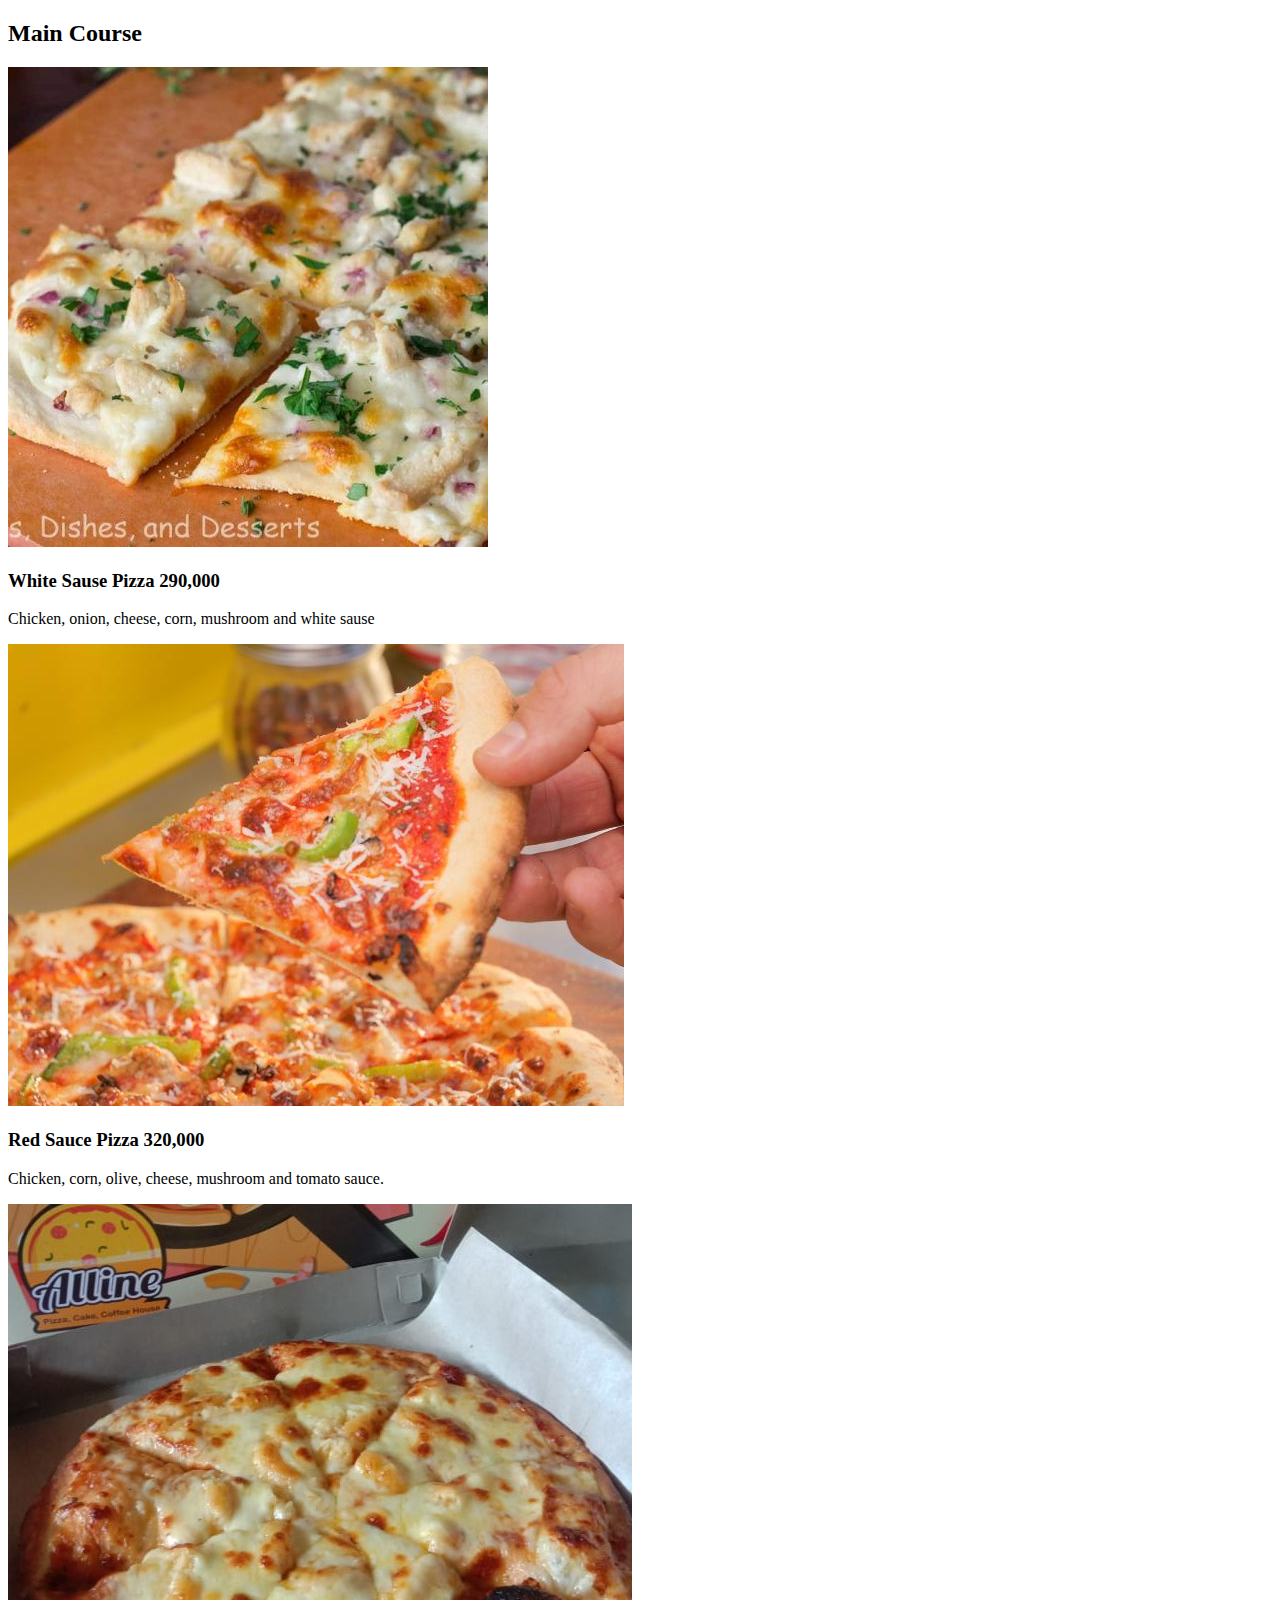
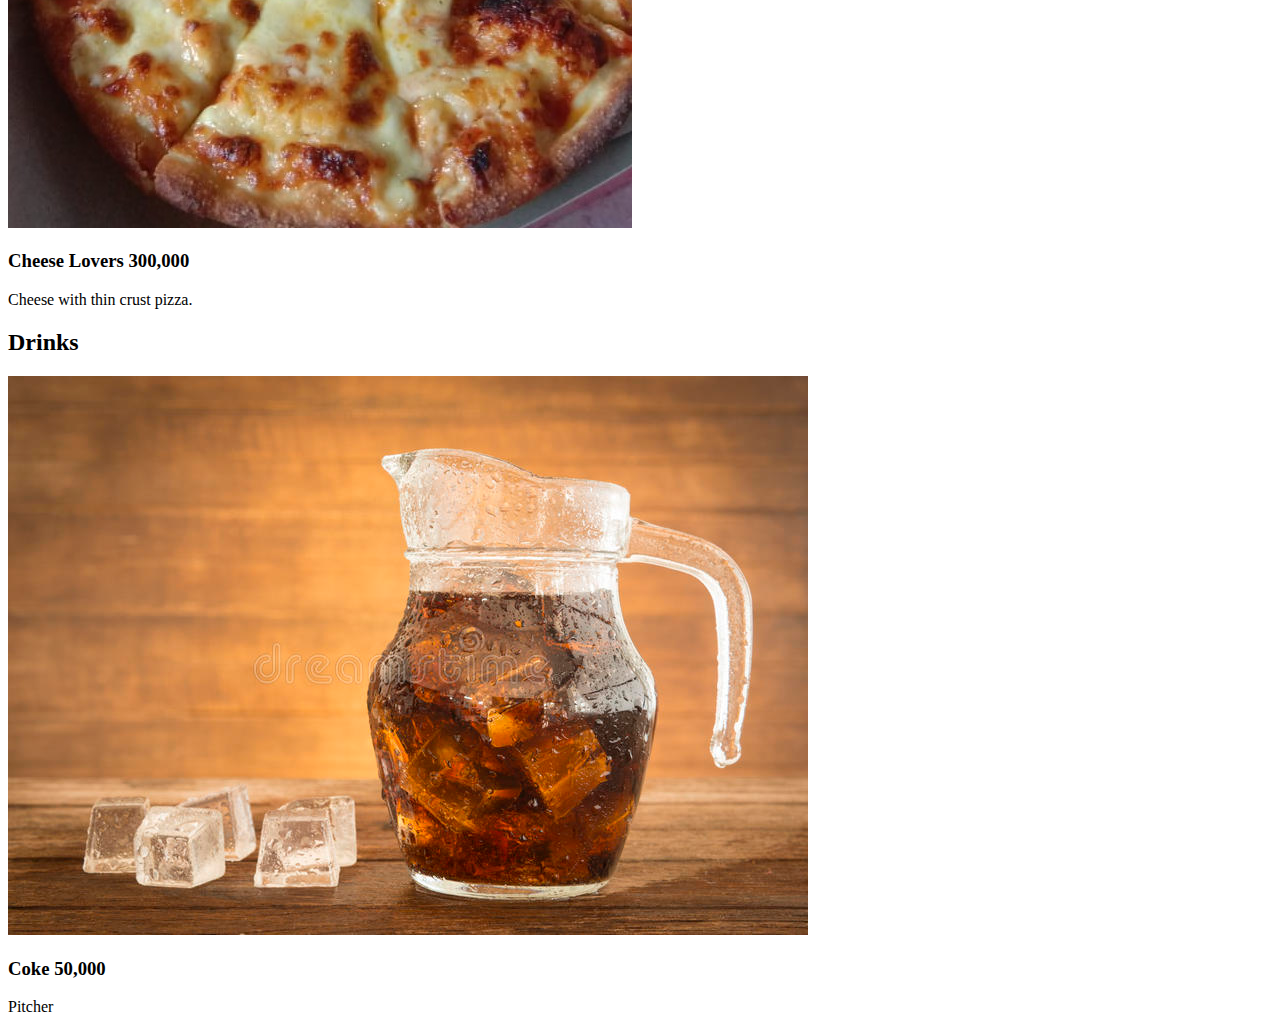
<file: index.html>
<!DOCTYPE html>
<html lang="en">

<head>
  <title>Restaurant Menu</title>
  <link rel="preconnect" href="https://fonts.googleapis.com">
<link rel="preconnect" href="https://fonts.gstatic.com" crossorigin>
<link href="https://fonts.googleapis.com/css2?family=Cabin:wght@400;700&display=swap" rel="stylesheet">
<body>
  
        <h2 class="menu-group-heading">
          Main Course 
      </h2>
        <div class="actual-menu">
          <div class="items-menu">
            <img src="white sause pizza.jpg" alt="Pizza" class="items-menu-img">
            <div class="items-menu-text">
              <h3 class="items-menu-heading">
                <span class=" items-menu-name">White Sause Pizza</span>
                <span class="items-menu-price">290,000</span>
              </h3>
              <p class="items-menu-desc">
                Chicken, onion, cheese, corn, mushroom and white sause 
              </p>
            </div>
          </div>
        </div>
        <div class="actual-menu">
          <div class="items-menu">
            <img src="Red sause.jpeg" alt="Pizza" class="items-menu-img">
            <div class="items-menu-text">
              <h3 class="items-menu-heading">
                <span class=" items-menu-name">Red Sauce Pizza</span>
                <span class="items-menu-price">320,000</span>
              </h3>
              <p class="items-menu-desc">
                Chicken, corn, olive, cheese, mushroom and tomato sauce.
              </p>
            </div>
          </div>
        </div>
        <div class="actual-menu">
          <div class="items-menu">
            <img src="Pizza-Cheese-Lovers.jpg" alt="Pizza" class="items-menu-img">
            <div class="items-menu-text">
              <h3 class="items-menu-heading">
                <span class=" items-menu-name">Cheese Lovers</span>
                <span class="items-menu-price">300,000</span>
              </h3>
              <p class="items-menu-desc">
                Cheese with thin crust pizza.
              </p>
            </div>
          </div>
        </div>
      </div>
      <div class="container">
        <div class="menu">
          <h2 class="menu-group-heading">
            Drinks
          </h2>
  <div class="actual-menu">
            <div class="items-menu">
              <img src="coke.jpg" alt="Coke" class="items-menu-img">
              <div class="items-menu-text">
                <h3 class="items-menu-heading">
                  <span class=" items-menu-name">Coke</span>
                  <span class="items-menu-price">50,000</span>
                </h3>
                <p class="items-menu-desc">
                  Pitcher 
                </p>
              </div>
            </div>
          </div>
</body>
</html>
</file>
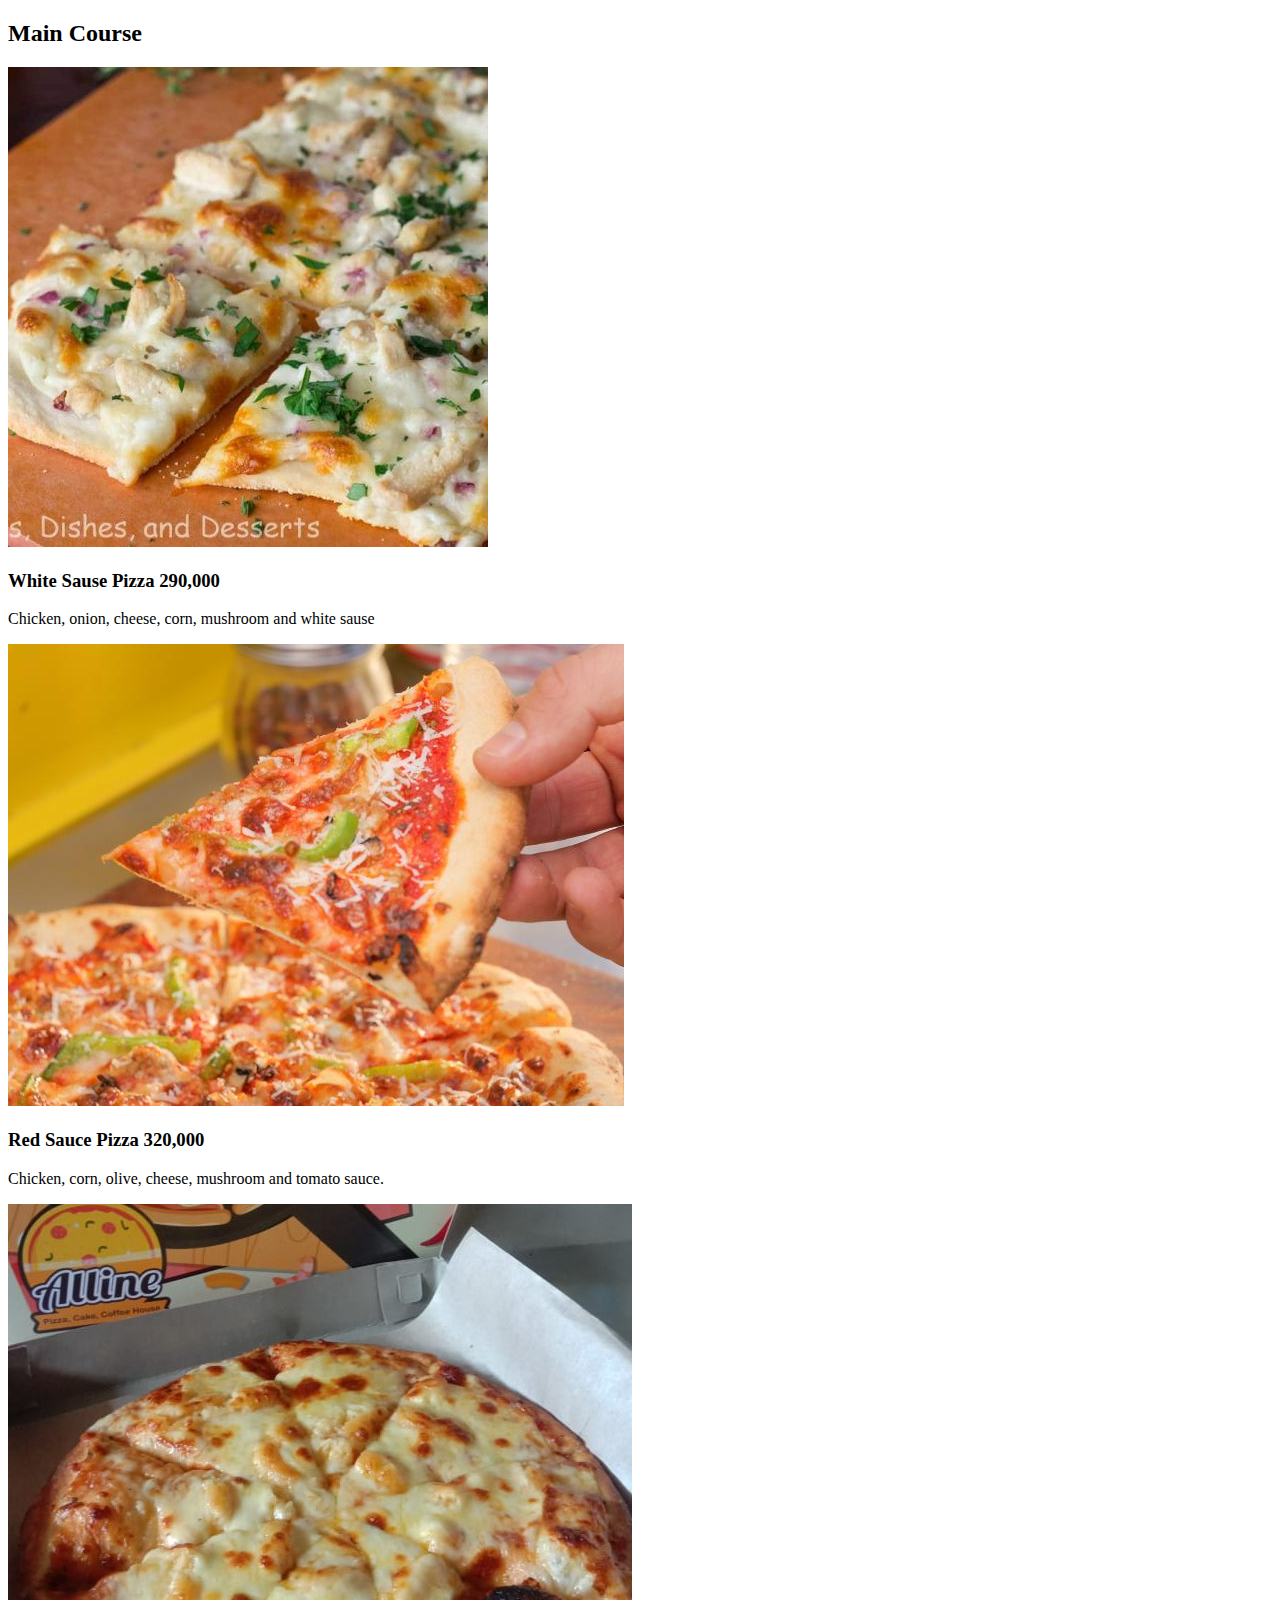
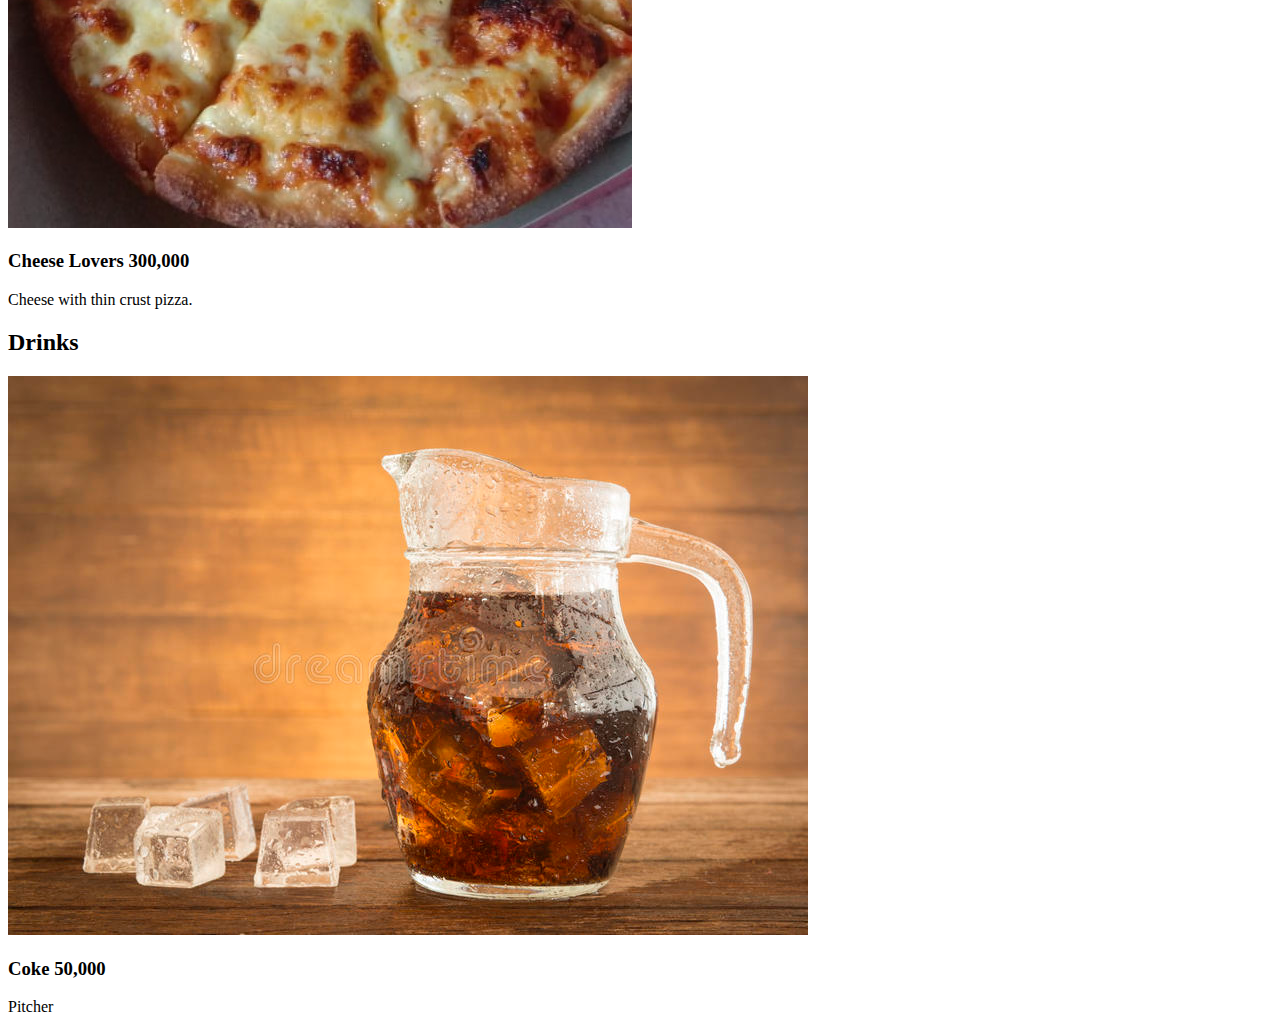
<file: Untitled-1.html>
<!DOCTYPE html>
<html lang="en">

<head>
  <title>Restaurant Menu</title>
  <link rel="preconnect" href="https://fonts.googleapis.com">
<link rel="preconnect" href="https://fonts.gstatic.com" crossorigin>
<link href="https://fonts.googleapis.com/css2?family=Cabin:wght@400;700&display=swap" rel="stylesheet">
<body>
  
        <h2 class="menu-group-heading">
          Main Course 
      </h2>
        <div class="actual-menu">
          <div class="items-menu">
            <img src="white sause pizza.jpg" alt="Pizza" class="items-menu-img">
            <div class="items-menu-text">
              <h3 class="items-menu-heading">
                <span class=" items-menu-name">White Sause Pizza</span>
                <span class="items-menu-price">290,000</span>
              </h3>
              <p class="items-menu-desc">
                Chicken, onion, cheese, corn, mushroom and white sause 
              </p>
            </div>
          </div>
        </div>
        <div class="actual-menu">
          <div class="items-menu">
            <img src="Red sause.jpeg" alt="Pizza" class="items-menu-img">
            <div class="items-menu-text">
              <h3 class="items-menu-heading">
                <span class=" items-menu-name">Red Sauce Pizza</span>
                <span class="items-menu-price">320,000</span>
              </h3>
              <p class="items-menu-desc">
                Chicken, corn, olive, cheese, mushroom and tomato sauce.
              </p>
            </div>
          </div>
        </div>
        <div class="actual-menu">
          <div class="items-menu">
            <img src="Pizza-Cheese-Lovers.jpg" alt="Pizza" class="items-menu-img">
            <div class="items-menu-text">
              <h3 class="items-menu-heading">
                <span class=" items-menu-name">Cheese Lovers</span>
                <span class="items-menu-price">300,000</span>
              </h3>
              <p class="items-menu-desc">
                Cheese with thin crust pizza.
              </p>
            </div>
          </div>
        </div>
      </div>
      <div class="container">
        <div class="menu">
          <h2 class="menu-group-heading">
            Drinks
          </h2>
  <div class="actual-menu">
            <div class="items-menu">
              <img src="coke.jpg" alt="Coke" class="items-menu-img">
              <div class="items-menu-text">
                <h3 class="items-menu-heading">
                  <span class=" items-menu-name">Coke</span>
                  <span class="items-menu-price">50,000</span>
                </h3>
                <p class="items-menu-desc">
                  Pitcher 
                </p>
              </div>
            </div>
          </div>
</body>
</html>
</file>
